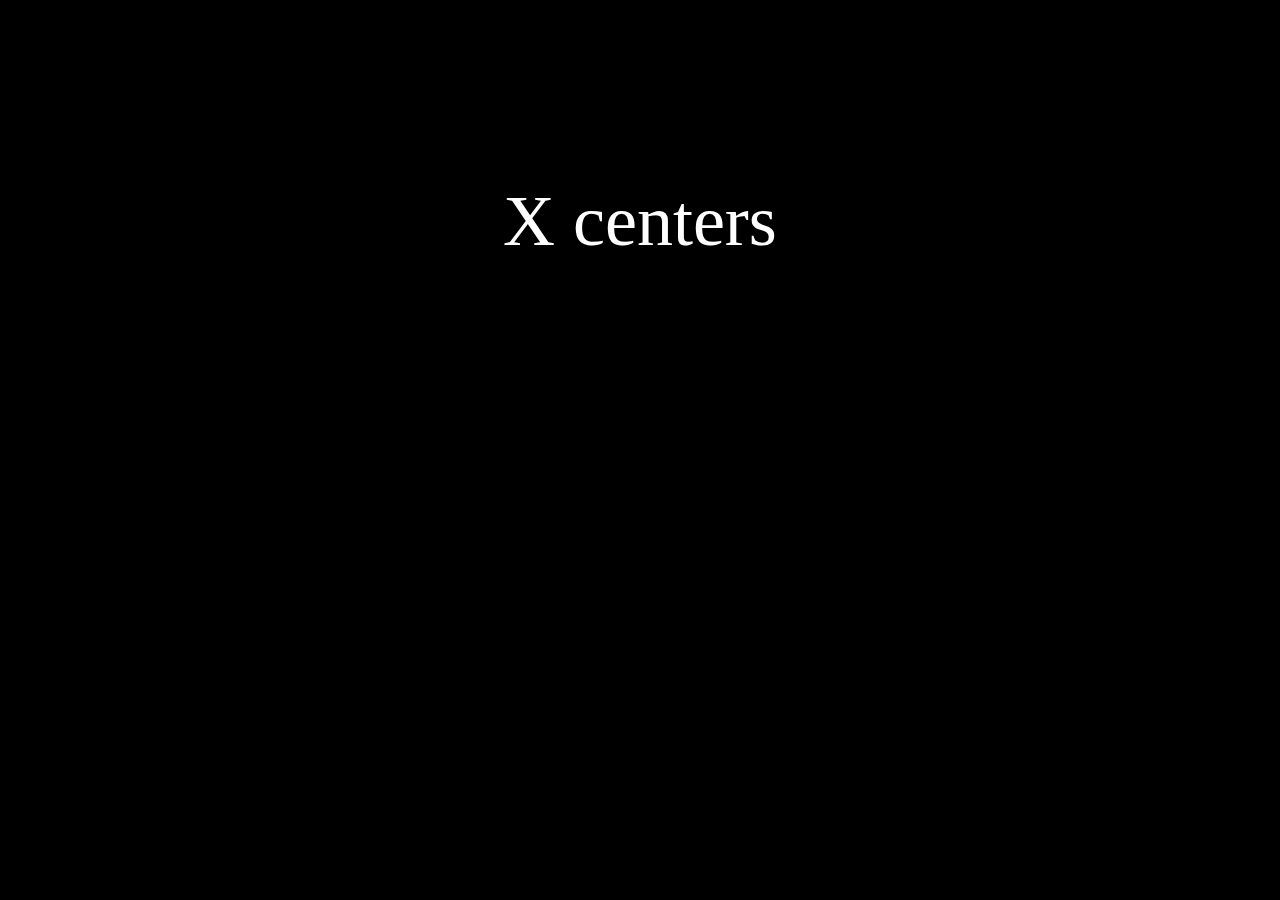
<file: algs/index.html>
<html>
  <head>
    <meta name="apple-mobile-web-app-capable" content="yes">
    <meta name="mobile-web-app-capable" content="yes">
    <title>Algs</title>
    <link rel="stylesheet" href="styles.css">
    <script type="text/javascript" src="data/data.json"></script>
    <script type="module" src="index.js"></script>
  </head>
  <body>
    <div class="container">
      <div id="letterPair"></div>
      <div id="letterPairWord"></div>
      <div id="algorithm"></div>
      <div id="mode"></div>
    </div>
  </body>
</html>
</file>
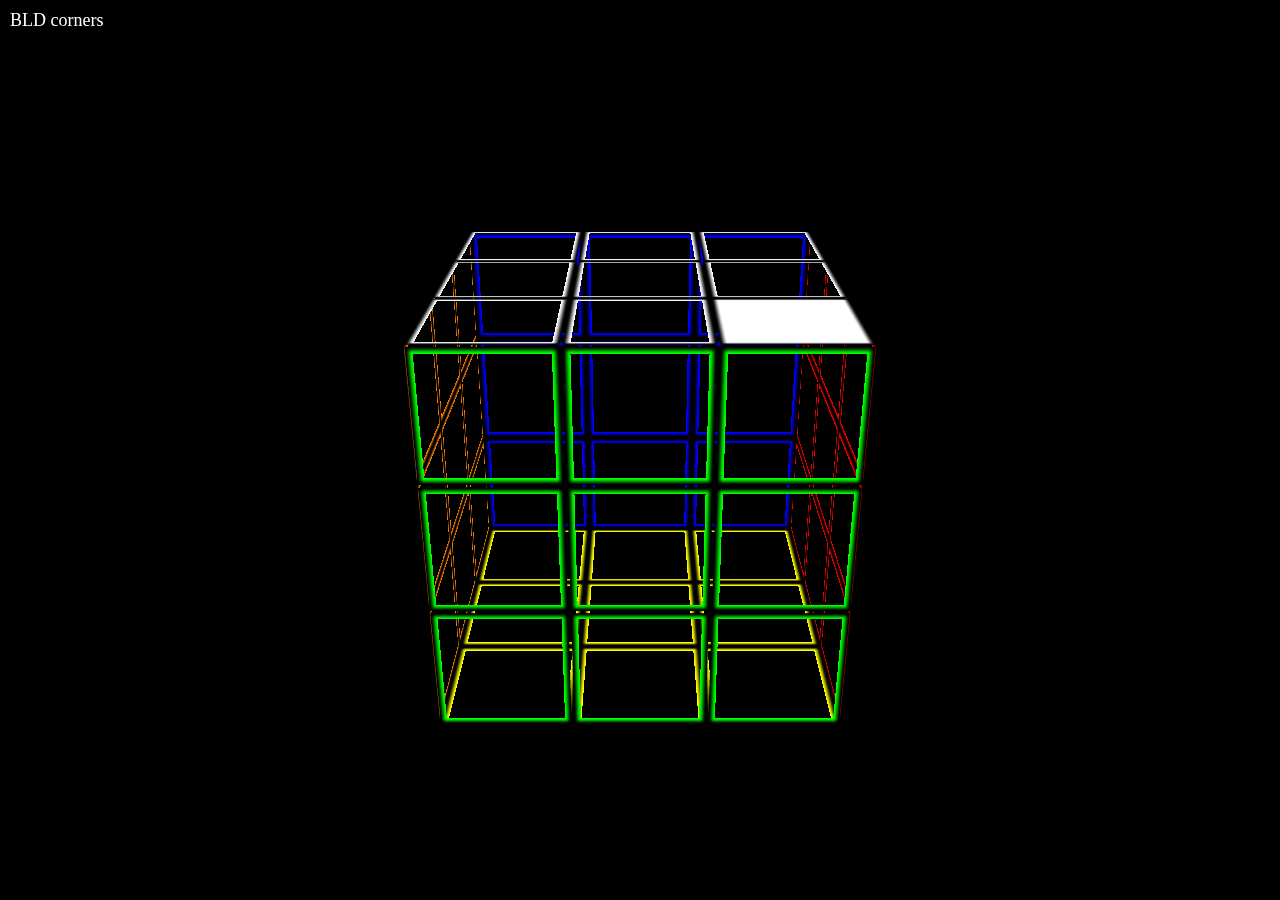
<file: cube/index.html>
<html>
  <head>
    <title>Cube</title>
    <meta name="apple-mobile-web-app-capable" content="yes">
    <meta name="mobile-web-app-capable" content="yes">
    <link rel="icon" href="favicon.ico">
    <link rel="stylesheet" href="styles.css">
    <script type="text/javascript" src="data/data.json"></script>
    <script type="module" src="index.js"></script>
  </head>
  <body>
    <div class="container">
      <canvas id="glCanvas"></canvas>
      <div id="letterPair"></div>
      <div id="letterPairWord"></div>
      <div id="algorithm"></div>
      <div id="mode"></div>
      <div id="fps"></div>
    </div>
  </body>
</html>
</file>
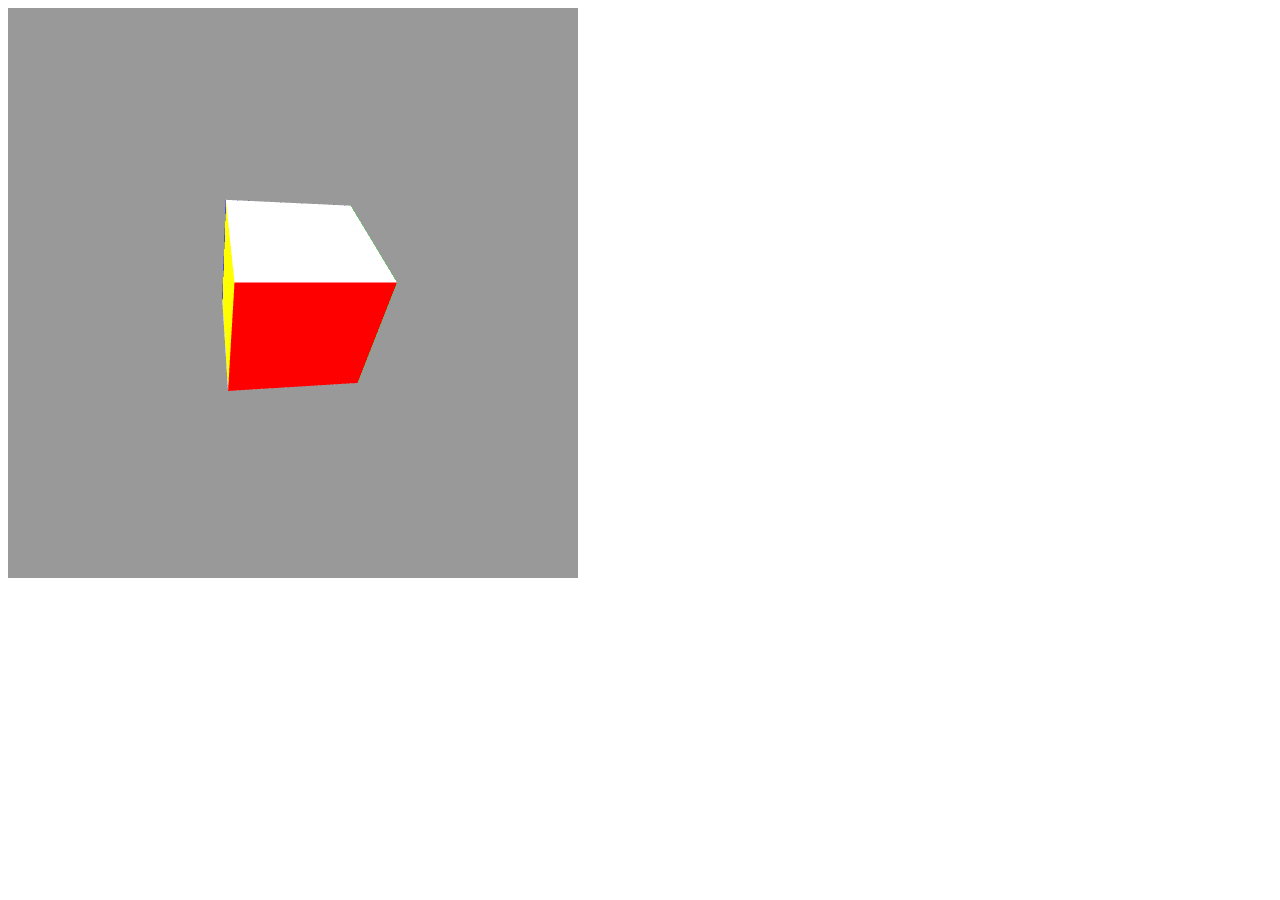
<file: hackathon/test.html>
<!doctype html>
<html>
   <body>
      <canvas width = "570" height = "570" id = "my_Canvas"></canvas>

      <script>
         /*============= Creating a canvas =================*/
         var canvas = document.getElementById('my_Canvas');
         gl = canvas.getContext('experimental-webgl');

         /*============ Defining and storing the geometry =========*/

         var vertices = [
            -1,-1,-1, 1,-1,-1, 1, 1,-1, -1, 1,-1,
            -1,-1, 1, 1,-1, 1, 1, 1, 1, -1, 1, 1,
            -1,-1,-1, -1, 1,-1, -1, 1, 1, -1,-1, 1,
            1,-1,-1, 1, 1,-1, 1, 1, 1, 1,-1, 1,
            -1,-1,-1, -1,-1, 1, 1,-1, 1, 1,-1,-1,
            -1, 1,-1, -1, 1, 1, 1, 1, 1, 1, 1,-1, 
         ];

         var colors = [
            5,3,7, 5,3,7, 5,3,7, 5,3,7,
            1,1,3, 1,1,3, 1,1,3, 1,1,3,
            0,0,1, 0,0,1, 0,0,1, 0,0,1,
            1,0,0, 1,0,0, 1,0,0, 1,0,0,
            1,1,0, 1,1,0, 1,1,0, 1,1,0,
            0,1,0, 0,1,0, 0,1,0, 0,1,0
         ];

         var indices = [
            0,1,2, 0,2,3, 4,5,6, 4,6,7,
            8,9,10, 8,10,11, 12,13,14, 12,14,15,
            16,17,18, 16,18,19, 20,21,22, 20,22,23 
         ];

         // Create and store data into vertex buffer
         var vertex_buffer = gl.createBuffer ();
         gl.bindBuffer(gl.ARRAY_BUFFER, vertex_buffer);
         gl.bufferData(gl.ARRAY_BUFFER, new Float32Array(vertices), gl.STATIC_DRAW);

         // Create and store data into color buffer
         var color_buffer = gl.createBuffer ();
         gl.bindBuffer(gl.ARRAY_BUFFER, color_buffer);
         gl.bufferData(gl.ARRAY_BUFFER, new Float32Array(colors), gl.STATIC_DRAW);

         // Create and store data into index buffer
         var index_buffer = gl.createBuffer ();
         gl.bindBuffer(gl.ELEMENT_ARRAY_BUFFER, index_buffer);
         gl.bufferData(gl.ELEMENT_ARRAY_BUFFER, new Uint16Array(indices), gl.STATIC_DRAW);

         /*=================== Shaders =========================*/

         var vertCode = 'attribute vec3 position;'+
            'uniform mat4 Pmatrix;'+
            'uniform mat4 Vmatrix;'+
            'uniform mat4 Mmatrix;'+
            'attribute vec3 color;'+//the color of the point
            'varying vec3 vColor;'+

            'void main(void) { '+//pre-built function
               'gl_Position = Pmatrix*Vmatrix*Mmatrix*vec4(position, 1.);'+
               'vColor = color;'+
            '}';

         var fragCode = 'precision mediump float;'+
            'varying vec3 vColor;'+
            'void main(void) {'+
               'gl_FragColor = vec4(vColor, 1.);'+
            '}';

         var vertShader = gl.createShader(gl.VERTEX_SHADER);
         gl.shaderSource(vertShader, vertCode);
         gl.compileShader(vertShader);

         var fragShader = gl.createShader(gl.FRAGMENT_SHADER);
         gl.shaderSource(fragShader, fragCode);
         gl.compileShader(fragShader);

         var shaderProgram = gl.createProgram();
         gl.attachShader(shaderProgram, vertShader);
         gl.attachShader(shaderProgram, fragShader);
         gl.linkProgram(shaderProgram);

         /* ====== Associating attributes to vertex shader =====*/
         var Pmatrix = gl.getUniformLocation(shaderProgram, "Pmatrix");
         var Vmatrix = gl.getUniformLocation(shaderProgram, "Vmatrix");
         var Mmatrix = gl.getUniformLocation(shaderProgram, "Mmatrix");

         gl.bindBuffer(gl.ARRAY_BUFFER, vertex_buffer);
         var position = gl.getAttribLocation(shaderProgram, "position");
         gl.vertexAttribPointer(position, 3, gl.FLOAT, false,0,0) ;

         // Position
         gl.enableVertexAttribArray(position);
         gl.bindBuffer(gl.ARRAY_BUFFER, color_buffer);
         var color = gl.getAttribLocation(shaderProgram, "color");
         gl.vertexAttribPointer(color, 3, gl.FLOAT, false,0,0) ;

         // Color
         gl.enableVertexAttribArray(color);
         gl.useProgram(shaderProgram);

         /*==================== MATRIX =====================*/

         function get_projection(angle, a, zMin, zMax) {
            var ang = Math.tan((angle*.5)*Math.PI/180);//angle*.5
            return [
               0.5/ang, 0 , 0, 0,
               0, 0.5*a/ang, 0, 0,
               0, 0, -(zMax+zMin)/(zMax-zMin), -1,
               0, 0, (-2*zMax*zMin)/(zMax-zMin), 0 
            ];
         }

         var proj_matrix = get_projection(40, canvas.width/canvas.height, 1, 100);

         var mov_matrix = [1,0,0,0, 0,1,0,0, 0,0,1,0, 0,0,0,1];
         var view_matrix = [1,0,0,0, 0,1,0,0, 0,0,1,0, 0,0,0,1];

         // translating z
         view_matrix[14] = view_matrix[14]-6;//zoom

         /*==================== Rotation ====================*/

         function rotateZ(m, angle) {
            var c = Math.cos(angle);
            var s = Math.sin(angle);
            var mv0 = m[0], mv4 = m[4], mv8 = m[8];

            m[0] = c*m[0]-s*m[1];
            m[4] = c*m[4]-s*m[5];
            m[8] = c*m[8]-s*m[9];

            m[1]=c*m[1]+s*mv0;
            m[5]=c*m[5]+s*mv4;
            m[9]=c*m[9]+s*mv8;
         }

         function rotateX(m, angle) {
            var c = Math.cos(angle);
            var s = Math.sin(angle);
            var mv1 = m[1], mv5 = m[5], mv9 = m[9];

            m[1] = m[1]*c-m[2]*s;
            m[5] = m[5]*c-m[6]*s;
            m[9] = m[9]*c-m[10]*s;

            m[2] = m[2]*c+mv1*s;
            m[6] = m[6]*c+mv5*s;
            m[10] = m[10]*c+mv9*s;
         }

         function rotateY(m, angle) {
            var c = Math.cos(angle);
            var s = Math.sin(angle);
            var mv0 = m[0], mv4 = m[4], mv8 = m[8];

            m[0] = c*m[0]+s*m[2];
            m[4] = c*m[4]+s*m[6];
            m[8] = c*m[8]+s*m[10];

            m[2] = c*m[2]-s*mv0;
            m[6] = c*m[6]-s*mv4;
            m[10] = c*m[10]-s*mv8;
         }

         /*================= Drawing ===========================*/
         var time_old = 0;

         var animate = function(time) {

            var dt = time-time_old;
            rotateZ(mov_matrix, dt*0.005);//time
            rotateY(mov_matrix, dt*0.002);
            rotateX(mov_matrix, dt*0.003);
            time_old = time;

            gl.enable(gl.DEPTH_TEST);
            gl.depthFunc(gl.LEQUAL);
            gl.clearColor(0.5, 0.5, 0.5, 0.9);
            gl.clearDepth(1.0);

            gl.viewport(0.0, 0.0, canvas.width, canvas.height);
            gl.clear(gl.COLOR_BUFFER_BIT | gl.DEPTH_BUFFER_BIT);
            gl.uniformMatrix4fv(Pmatrix, false, proj_matrix);
            gl.uniformMatrix4fv(Vmatrix, false, view_matrix);
            gl.uniformMatrix4fv(Mmatrix, false, mov_matrix);
            gl.bindBuffer(gl.ELEMENT_ARRAY_BUFFER, index_buffer);
            gl.drawElements(gl.TRIANGLES, indices.length, gl.UNSIGNED_SHORT, 0);

            window.requestAnimationFrame(animate);
         }
         animate(0);
      </script>
   </body>
</html>
</file>
<file: algs/styles.css>
body {
  border: 0px;
  margin: 0px;
  touch-action: pan-down;
  user-select: none;
  background-color: black;
}

.container {
  position: relative;
}

#mode {
  position: absolute;
  top: 20vh;
  color: white;
  font-size: 8vh;
}

#letterPair {
  position: absolute;
  top: 35vh;
  color: white;
  font-size: 12vh;
}

#letterPairWord {
  position: absolute;
  top: 50vh;
  color: white;
  font-size: 2vh;
}

#algorithm {
  position: absolute;
  top: 60vh;
  color: white;
  font-size: 4vh;
}
</file>
<file: cube/styles.css>
body {
  border: 0px;
  margin: 0px;
  touch-action: pan-down;
  user-select: none;
}

.container {
  position: relative;
}

#letterPair {
  position: absolute;
  top: 5vh;
  color: white;
  font-size: 10vh;
}

#letterPairWord {
  position: absolute;
  top: 17vh;
  color: white;
  font-size: 2vh;
}

#algorithm {
  position: absolute;
  top: 85vh;
  color: white;
  font-size: 4vh;
}

#mode {
  position: absolute;
  left: 10px;
  top: 10px;
  color: white;
  font-size: 2vh;
}

#fps {
  position: absolute;
  left: 10px;
  top: 30px;
  color: white;
  font-size: 2vh;
}

canvas {
  width: 100vw;
  height: 100vh;
}
</file>
